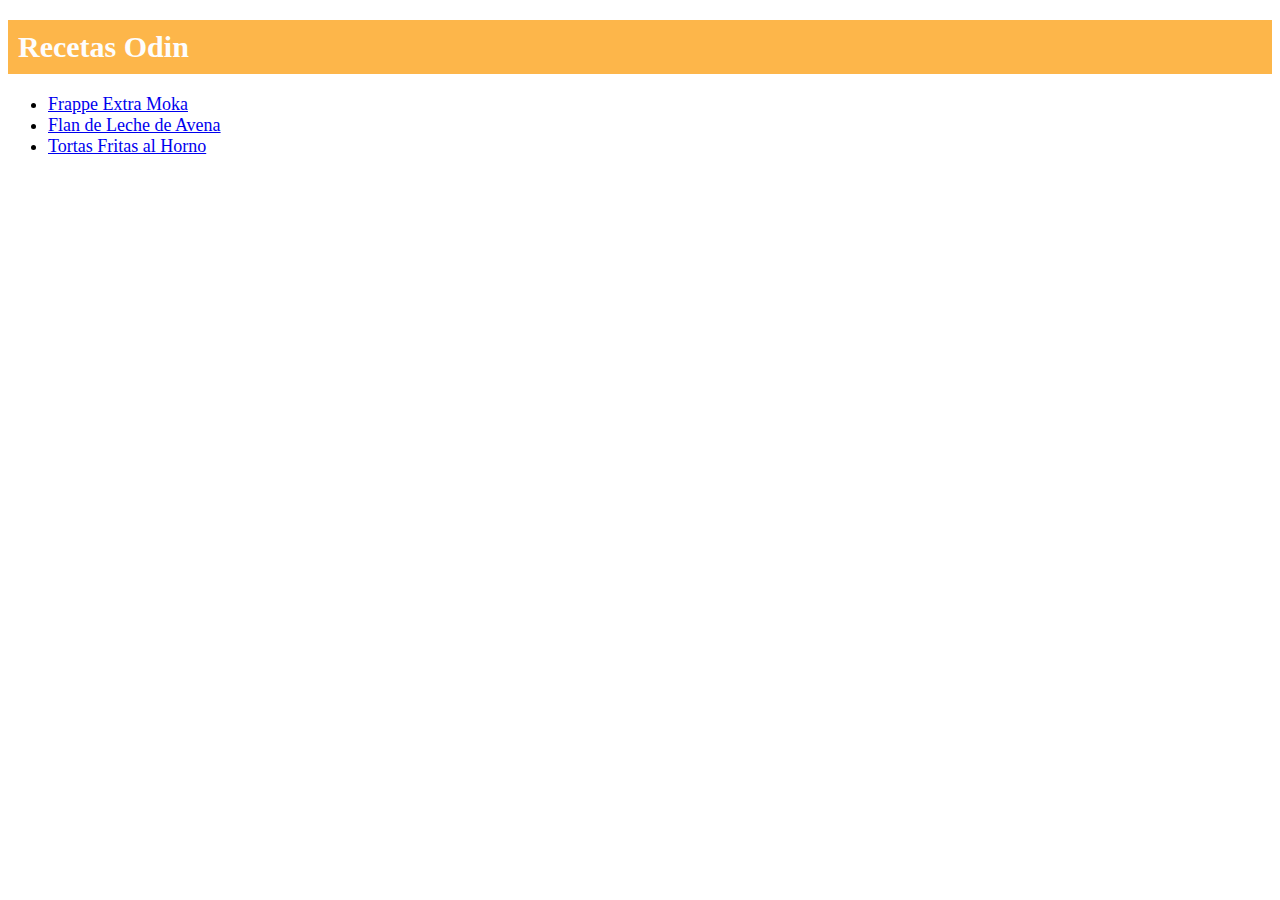
<file: index.html>
<!DOCTYPE html>
<html lang="es">
    <head>
        <meta charset="UTF-8">
        <title>Recetas de Odin</title>
        <link rel="stylesheet" href="styles.css">
    </head>
    <body>
        <h1>Recetas Odin</h1>
        <ul>
            <li><a href="recipes/frappe-extra-moka.html">Frappe Extra Moka</a></li>
            <li><a href="recipes/flan-de-leche-de-avena.html">Flan de Leche de Avena</a></li>
            <li><a href="tortas-fritas-horno">Tortas Fritas al Horno</a></li>
        </ul> 
    </body>
</html>
</file>
<file: styles.css>
h1 {
  background-color: rgb(253, 182, 74);
  color: rgb(253, 253, 253);
  font-size: 30px;
  padding: 10px;
}

h2 {
    color:rgb(253, 145, 4);
}

p {
    font-size: 20px;
}

li {
    font-size: 18px;
}
</file>
